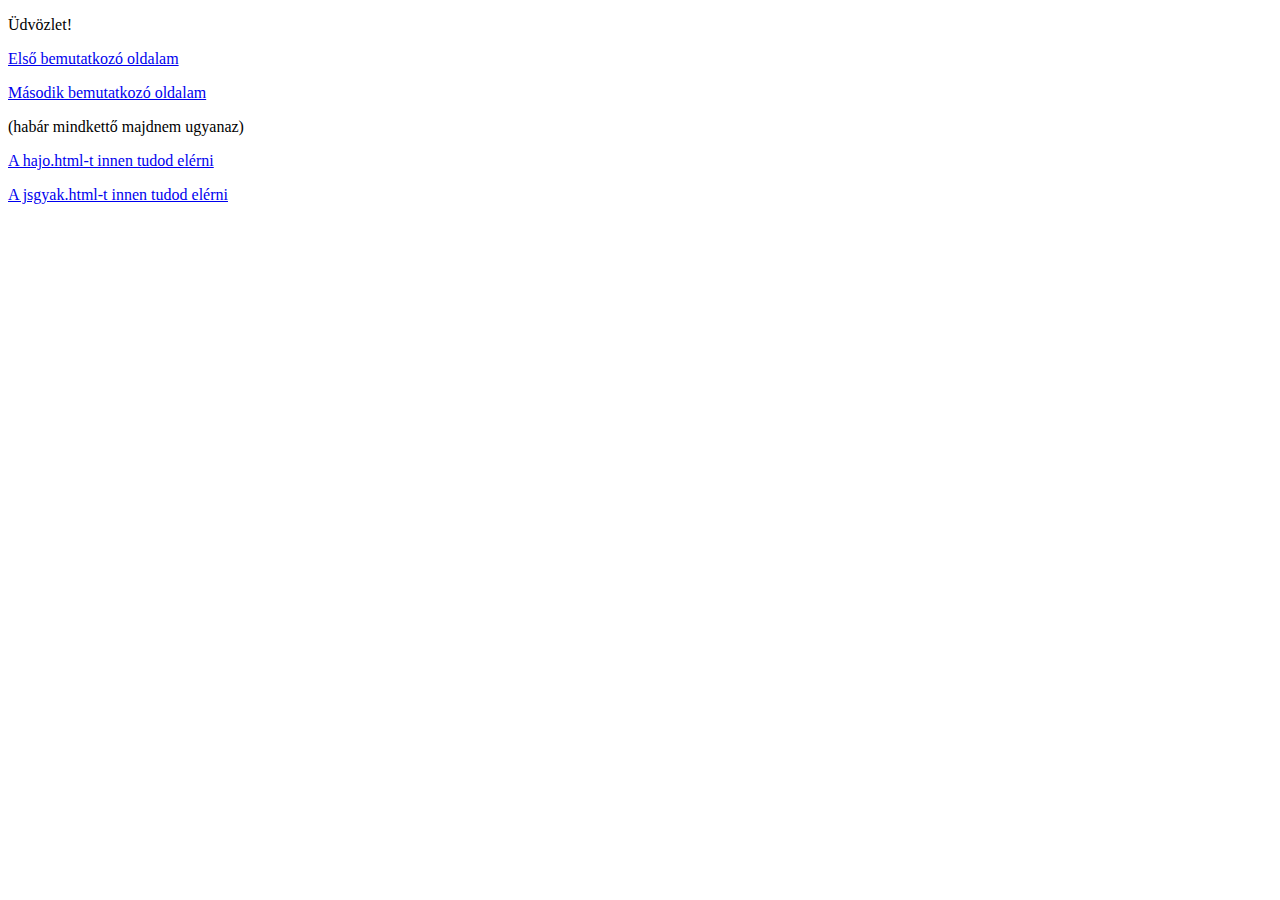
<file: hajosTeszt/hajosTeszt/wwwroot/index.html>
﻿<!DOCTYPE html>
<html>
<head>
    <meta charset="utf-8" />
    <title></title>
</head>
<body>
    <p>Üdvözlet!</p>
    <p><a href="https://corvinus-tqc5ox.azurewebsites.net/cv.html" target="_blank">Első bemutatkozó oldalam</a></p>
    <p><a href="https://corvinus-tqc5ox.azurewebsites.net/cv2.html" target="_blank">Második bemutatkozó oldalam</a></p>
    <p>(habár mindkettő majdnem ugyanaz)</p>
    <p><a href="hajo.html" target="_blank">A hajo.html-t innen tudod elérni</a></p>
    <p><a href="jsgyak.html" target="_blank">A jsgyak.html-t innen tudod elérni</a></p>
</body>
</html>
</file>
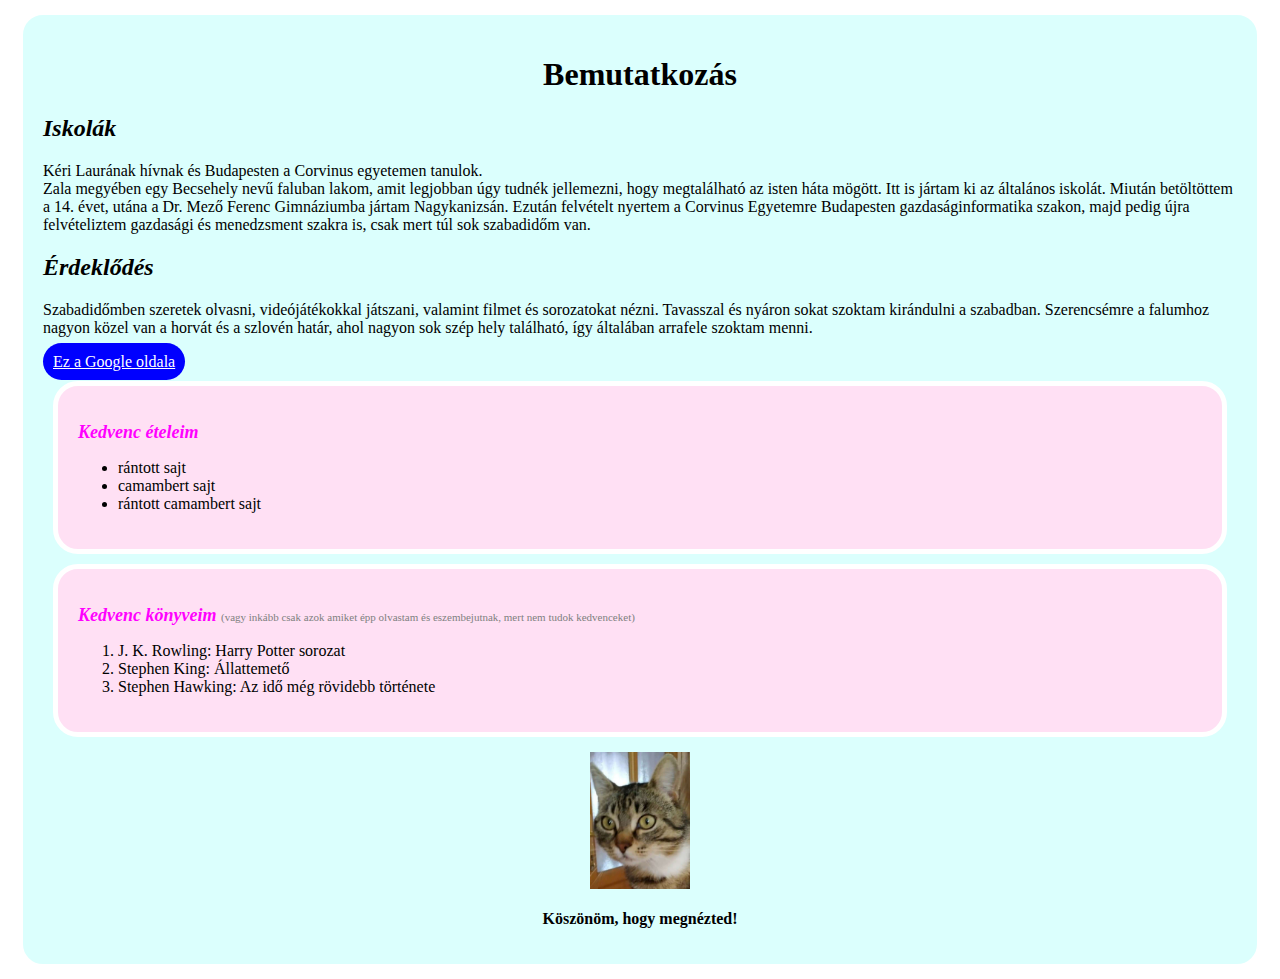
<file: hajosTeszt/hajosTeszt/wwwroot/cv.html>
﻿<!DOCTYPE html>
<html>
<head>
    <meta charset="utf-8" />
    <link rel="stylesheet" href="cv.css" />
    <title>Bemutatkozó oldal</title>
</head>

<body>
    <div id="teljesszoveg">
        <h1>Bemutatkozás</h1>
        <h2>Iskolák</h2>
        <p>Kéri Laurának hívnak és Budapesten a Corvinus egyetemen tanulok. <br>Zala megyében egy Becsehely nevű faluban lakom, amit legjobban úgy tudnék jellemezni, hogy megtalálható az isten háta mögött. Itt is jártam ki az általános iskolát. Miután betöltöttem a 14. évet, utána a Dr. Mező Ferenc Gimnáziumba jártam Nagykanizsán. Ezután felvételt nyertem a Corvinus Egyetemre Budapesten gazdaságinformatika szakon, majd pedig újra felvételiztem gazdasági és menedzsment szakra is, csak mert túl sok szabadidőm van.</p>
        <h2>Érdeklődés</h2>
        <p>Szabadidőmben szeretek olvasni, videójátékokkal játszani, valamint filmet és sorozatokat nézni. Tavasszal és nyáron sokat szoktam kirándulni a szabadban. Szerencsémre a falumhoz nagyon közel van a horvát és a szlovén határ, ahol nagyon sok szép hely található, így általában arrafele szoktam menni.</p>
        <a href="http://www.google.com">Ez a Google oldala</a>
        <div id="listak">
            <p><span class="listacim">Kedvenc ételeim</span></p>
            <ul>
                <li>rántott sajt</li>
                <li>camambert sajt</li>
                <li>rántott camambert sajt</li>
            </ul>
        </div>
        <div id="listak">
            <p><span class="listacim">Kedvenc könyveim </span> <span class="mellekes"> (vagy inkább csak azok amiket épp olvastam és eszembejutnak, mert nem tudok kedvenceket)</span></p>
            <ol>
                <li>J. K. Rowling: Harry Potter sorozat</li>
                <li>Stephen King: Állattemető</li>
                <li>Stephen Hawking: Az idő még rövidebb története</li>
            </ol>
        </div>
        <img src="kep.jpg" alt="ez egy cica">
        <p class="elkoszones">Köszönöm, hogy megnézted!</p>
        </div>
</body>
</html>
</file>
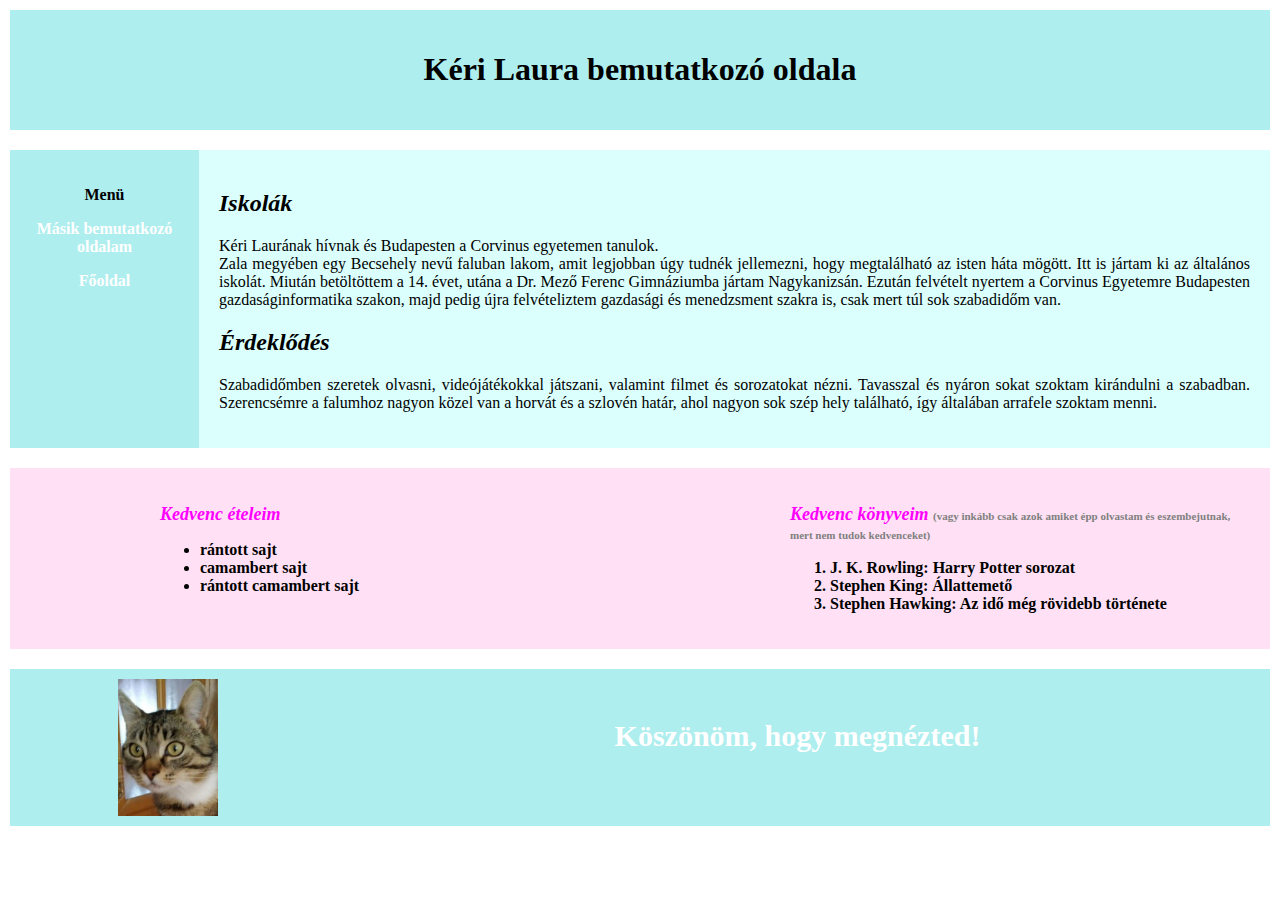
<file: hajosTeszt/hajosTeszt/wwwroot/cv2.html>
﻿<!DOCTYPE html>
<html>
<head>
    <meta charset="utf-8" />
    <link rel="stylesheet" href="cv2.css" />
    <title>Bemutatkozó oldal</title>
</head>
<body>
    <div id="header">
        <h1>Kéri Laura bemutatkozó oldala</h1>
    </div>

    <!--első div, main-->
    <div id="main">
        <div id="menu">
            <p> Menü</p>
            <p><a href="https://corvinus-tqc5ox.azurewebsites.net/cv.html" target="_blank">Másik bemutatkozó oldalam</a></p>
            <p><a href="https://corvinus-tqc5ox.azurewebsites.net" target="_blank">Főoldal</a></p>
        </div>

        <div id="article">
            <h2>Iskolák</h2>
            <p>Kéri Laurának hívnak és Budapesten a Corvinus egyetemen tanulok. <br>Zala megyében egy Becsehely nevű faluban lakom, amit legjobban úgy tudnék jellemezni, hogy megtalálható az isten háta mögött. Itt is jártam ki az általános iskolát. Miután betöltöttem a 14. évet, utána a Dr. Mező Ferenc Gimnáziumba jártam Nagykanizsán. Ezután felvételt nyertem a Corvinus Egyetemre Budapesten gazdaságinformatika szakon, majd pedig újra felvételiztem gazdasági és menedzsment szakra is, csak mert túl sok szabadidőm van.</p>
            <h2>Érdeklődés</h2>
            <p>Szabadidőmben szeretek olvasni, videójátékokkal játszani, valamint filmet és sorozatokat nézni. Tavasszal és nyáron sokat szoktam kirándulni a szabadban. Szerencsémre a falumhoz nagyon közel van a horvát és a szlovén határ, ahol nagyon sok szép hely található, így általában arrafele szoktam menni.</p>
        </div>
    </div>

    <!--második div, felsorolás-->
    <div id="felsorolas">

        <div id="elso">
            <p><span class="listacim">Kedvenc ételeim</span></p>
            <ul>
                <li>rántott sajt</li>
                <li>camambert sajt</li>
                <li>rántott camambert sajt</li>
            </ul>
        </div>

        <div id="masodik">
            <p><span class="listacim">Kedvenc könyveim </span> <span class="mellekes"> (vagy inkább csak azok amiket épp olvastam és eszembejutnak, mert nem tudok kedvenceket)</span></p>
            <ol>
                <li>J. K. Rowling: Harry Potter sorozat</li>
                <li>Stephen King: Állattemető</li>
                <li>Stephen Hawking: Az idő még rövidebb története</li>
            </ol>
        </div>
    </div>

    <!--harmadik div, end-->
    <div id="end">

        <div id="kep">
            <img src="kep.jpg" alt="ez egy cica">
        </div>

        <div id="footer">
            <p>Köszönöm, hogy megnézted!</p>
        </div>
    </div>
</body>
</html>
</file>
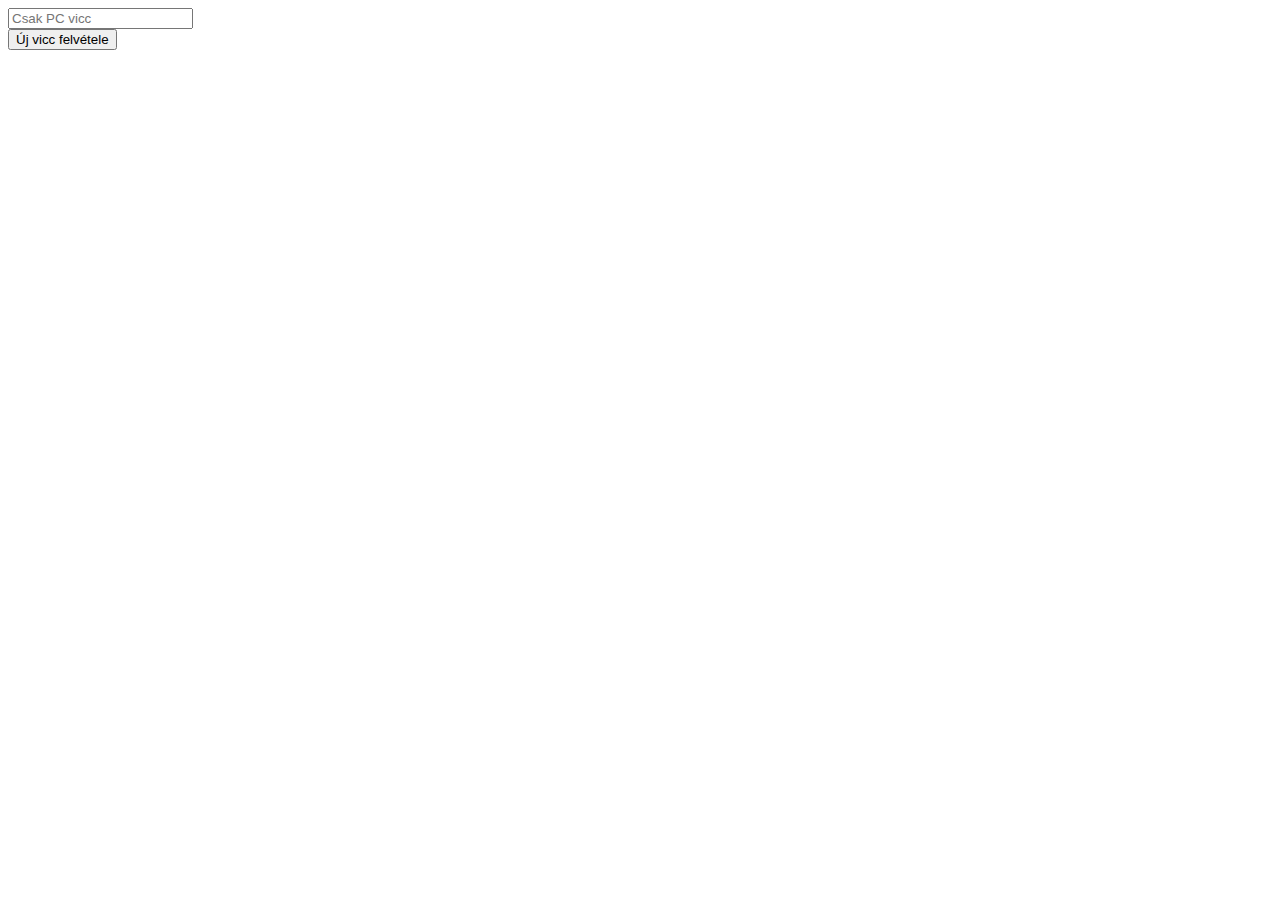
<file: hajosTeszt/hajosTeszt/wwwroot/jokes.html>
﻿<!DOCTYPE html>
<html>
<head>
    <meta charset="utf-8" />
    <title></title>
</head>
<body>
    <form>
        <div id="jokeList"></div>
        <div>
            <input id="jokeText" type="text" placeholder="Csak PC vicc" />
        </div>
        <button id="addButton">Új vicc felvétele</button>
    </form>
    <script>
        document.getElementById("addButton").addEventListener("click", () => {

            //Ezt az objektumot fogjuk átküldeni
            let data = {
                jokeText: document.getElementById("jokeText").value
            }


            fetch("api/jokes",
                {
                    method: 'POST',
                    headers: {
                        'Content-Type': 'application/json'
                    },
                    body: JSON.stringify(data)
                }
            ).then(fetch("api/jokes",
                {
                    method: 'POST',
                    headers: {
                        'Content-Type': 'application/json'
                    },
                    body: JSON.stringify(data)
                }).then(x => {
                    if (x.ok) {
                        alert("Siker");

                    }
                    else {
                        alert("Kudarc");
                    }
                });	    );

        });
    </script>
</body>
</html>
</file>
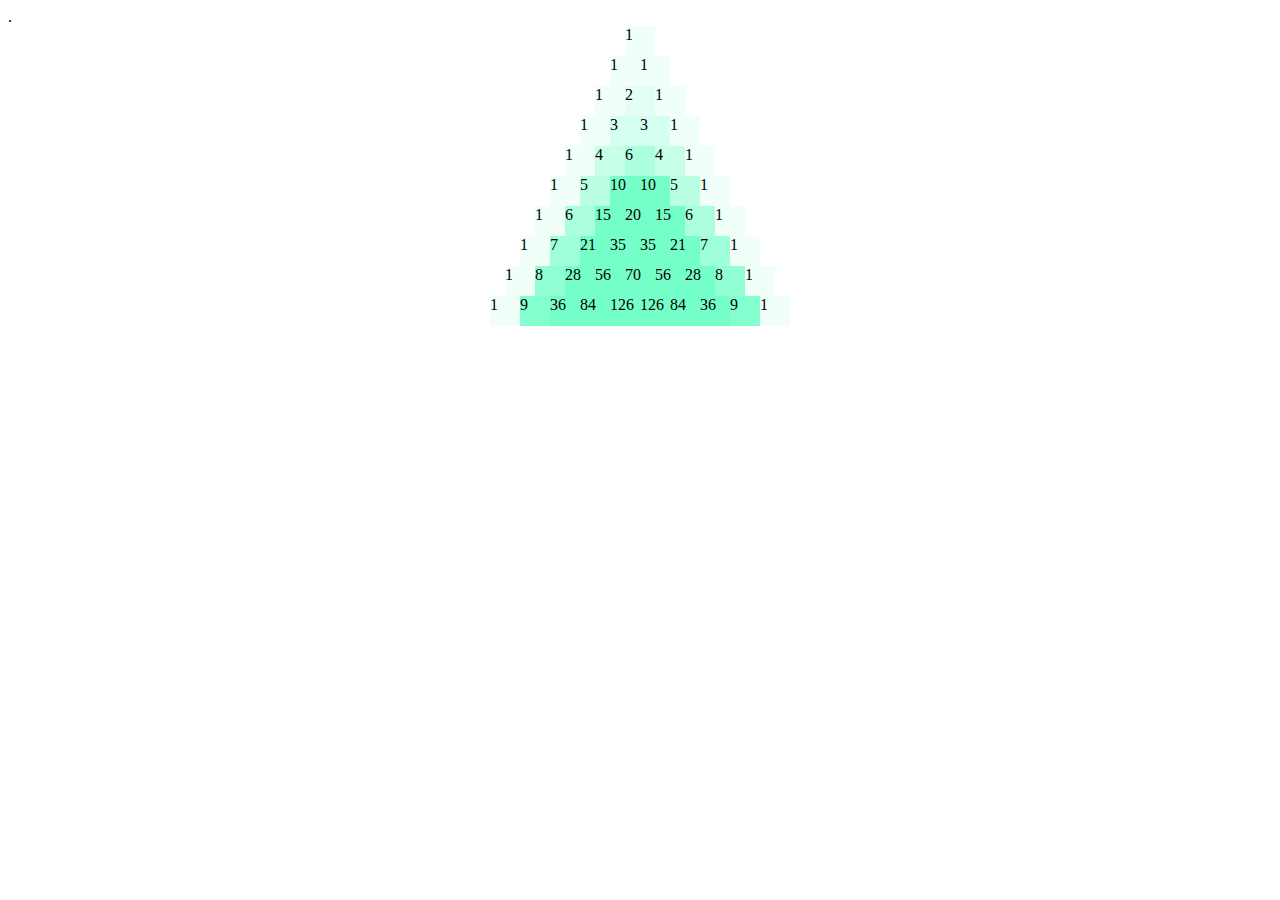
<file: hajosTeszt/hajosTeszt/wwwroot/jsgyak.html>
﻿<!DOCTYPE html>
<html>
<head>
    <meta charset="utf-8" />
    <link href="jsgyak.css" rel="stylesheet" />
    <title></title>
    <script src="jsgyak.js"></script>
</head>
<body>
    <div id="pascal">.</div>
</body>
</html>
</file>
<file: hajosTeszt/hajosTeszt/wwwroot/cv.css>
﻿#teljesszoveg {
    background-color: rgb(219, 255, 253);
}

div {
    margin: 10px;
    padding: 20px;
    border: 5px solid white;
    border-radius: 25px;
}

h1 {
    text-align: center;
}

h2 {
    font-style: italic;
}

a {
    padding: 10px;
    background-color: blue;
    color: white;
    border-radius: 25px;
}

    a:hover {
        background-color: fuchsia;
    }

.listacim {
    font-weight: bold;
    font-style: italic;
    color: fuchsia;
    font-size: 18px;
}

.mellekes {
    color: grey;
    font-size: 11px;
}

#listak {
    background-color: rgb(255, 224, 244);
}

img {
    display: block;
    margin: auto;
    padding: 5px;
    width: 100px;
}

.elkoszones {
    font-weight: bold;
    text-align:center;
}
</file>
<file: hajosTeszt/hajosTeszt/wwwroot/cv2.css>
﻿* {
    box-sizing: border-box;
}

body {
    font-weight: bold;
    text-align: center;
}

/*text stlye*/

h2{font-style:italic;}
.listacim {
    font-weight: bold;
    font-style: italic;
    color: fuchsia;
    font-size: 18px;
}

#menu a {
    text-decoration:none;
    color: darkgrey;
}

    #menu a:hover {
        color: fuchsia;
    }

.mellekes {
    color: grey;
    font-size: 11px;
}



/*div-ek*/
#header {
    background-color: paleturquoise;
    order: -1;
    padding: 20px;
    margin: 5px;
    border: 5px solid white;
}


#felsorolas, #end{
    display: flex;
    border:5px solid white;
    margin:5px;

}

#main{
    display:flex;
    flex-direction:column;
    margin:5px;
    border:5px solid white;
}

#article {
    background-color: paleturquoise;
    font-weight: normal;
    text-align: justify;
    padding: 20px;
}

#menu {
    background-color: rgb(219, 255, 253);
    padding: 20px;
}

#elso, #masodik {
    flex: 1 1 50%;
    background-color: rgb(255, 224, 244);
    text-align: left;
    padding: 20px;
}

#kep {
    flex: 1 1 25%;
    background-color: paleturquoise;
}
img {
    display: flex;
    margin: auto;
    padding: 5px;
    width: 100px;
  
}

#footer {
    flex: 1 1 75%;
    background-color: paleturquoise;
    padding:20px;
    color:white;
    font-size:30px;

}


/*web*/

@media screen and (min-width: 800px) {
    body {
        display: flex;
        flex-direction: column;
        max-width: 1500px;
        margin: auto;
    }

    #header {
        background-color: paleturquoise;
        padding: 20px;
    }

    #main, #felsorolas, #end {
        display: flex;
        flex-direction: row;
        flex-wrap: wrap;
    }

    #menu {
        background-color: paleturquoise;
        flex: 1 1 15%;
        order: -1;
        padding: 20px;
    }
    #menu a{color:white;}
    #menu a:hover{color:cornflowerblue;}

    #article {
        background-color: rgb(219, 255, 253);
        flex: 1 1 85%;
        font-weight: normal;
        text-align: justify;
        padding: 20px;
    }


    #elso,#masodik {
        flex: 1 1 50%;
        background-color: rgb(255, 224, 244);
        text-align: left;
        padding-left: 150px;
        padding-bottom: 20px;
        padding-right: 20px;
        padding-top: 20px;
    }

    #kep {
        flex: 1 1 25%;
        background-color: paleturquoise;
       padding:10px;
      
    }
    img {
        display: flex;
        margin: auto;
        padding: 0px;
        width: 100px;

    }

    #footer {
        flex: 1 1 75%;
        background-color: paleturquoise;
        color:white;
      font-size:30px;
    }


}
</file>
<file: hajosTeszt/hajosTeszt/wwwroot/jsgyak.css>
﻿#pascal {
   display:flex;
   flex-direction:column;
}

.sor {
    display: flex;
    flex-direction: row;
    justify-content: center;
}

.elem {
    width:30px;
    height:30px;
}
</file>
